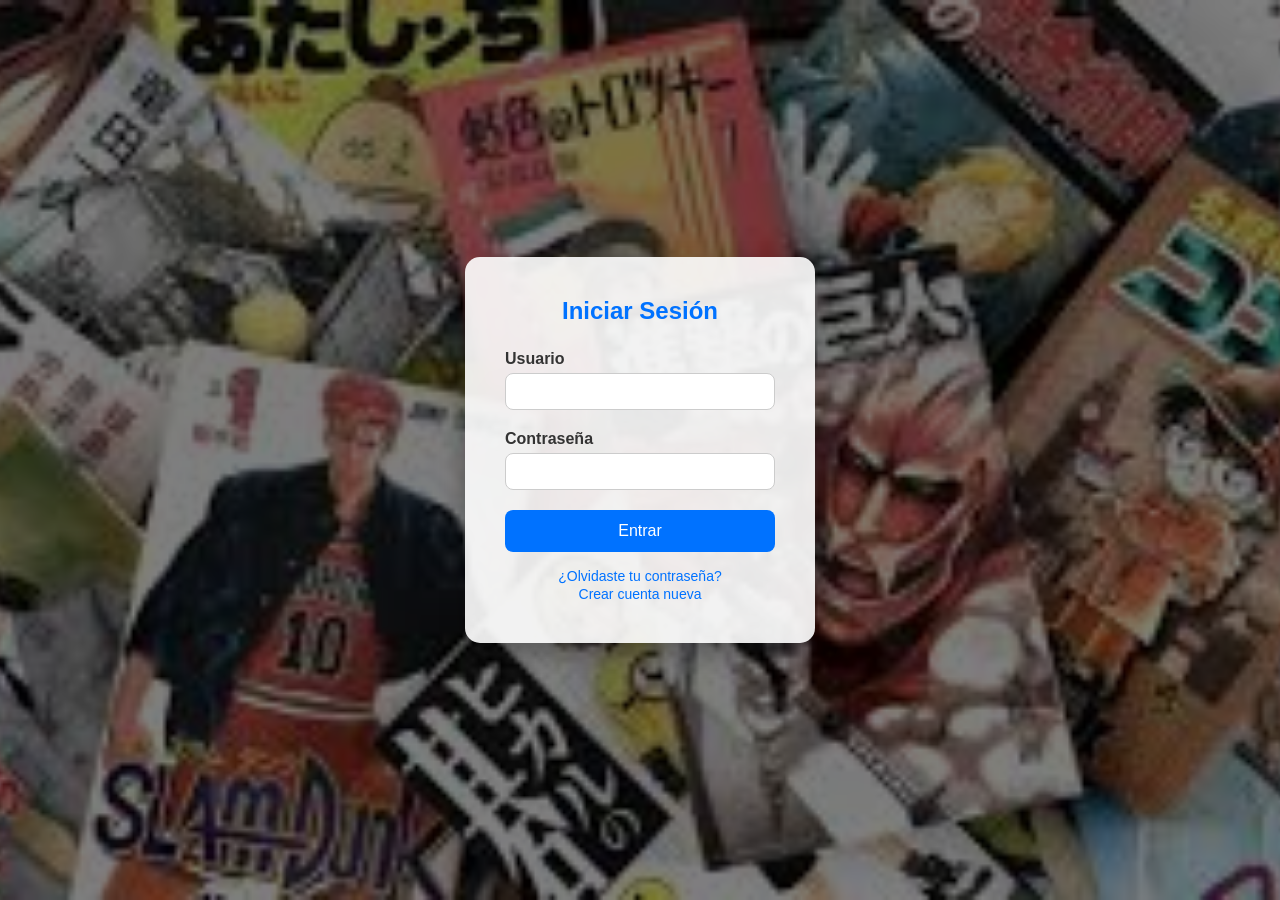
<file: index.html>
<!DOCTYPE html>
<html lang="es">
<head>
  <meta charset="UTF-8" />
  <meta name="viewport" content="width=device-width, initial-scale=1.0"/>
  <title>Iniciar Sesión</title>
 <link rel="stylesheet" href="estilos.css">
</head>
<body>
  <!-- Contenedor del formulario -->
  <div class="login-box">
    <h2>Iniciar Sesión</h2>
    <form action="#" method="post" id="formularioLogin">
      <!-- Campo de usuario -->
      <label for="usuario">Usuario</label>
      <input type="text" id="usuario" name="usuario" required />

      <!-- Campo de contraseña -->
      <label for="contrasena">Contraseña</label>
      <input type="password" id="contrasena" name="contrasena" required />

      <!-- Botón de envío -->
      <input type="submit" value="Entrar" />
    </form>

    <!-- Enlaces adicionales -->
    <div class="extra">
      <p><a href="#">¿Olvidaste tu contraseña?</a></p>
      <p><a href="#">Crear cuenta nueva</a></p>
    </div>
  </div>
  <script type="text/javascript" src="login.js"></script>
</body>
</html>
</file>
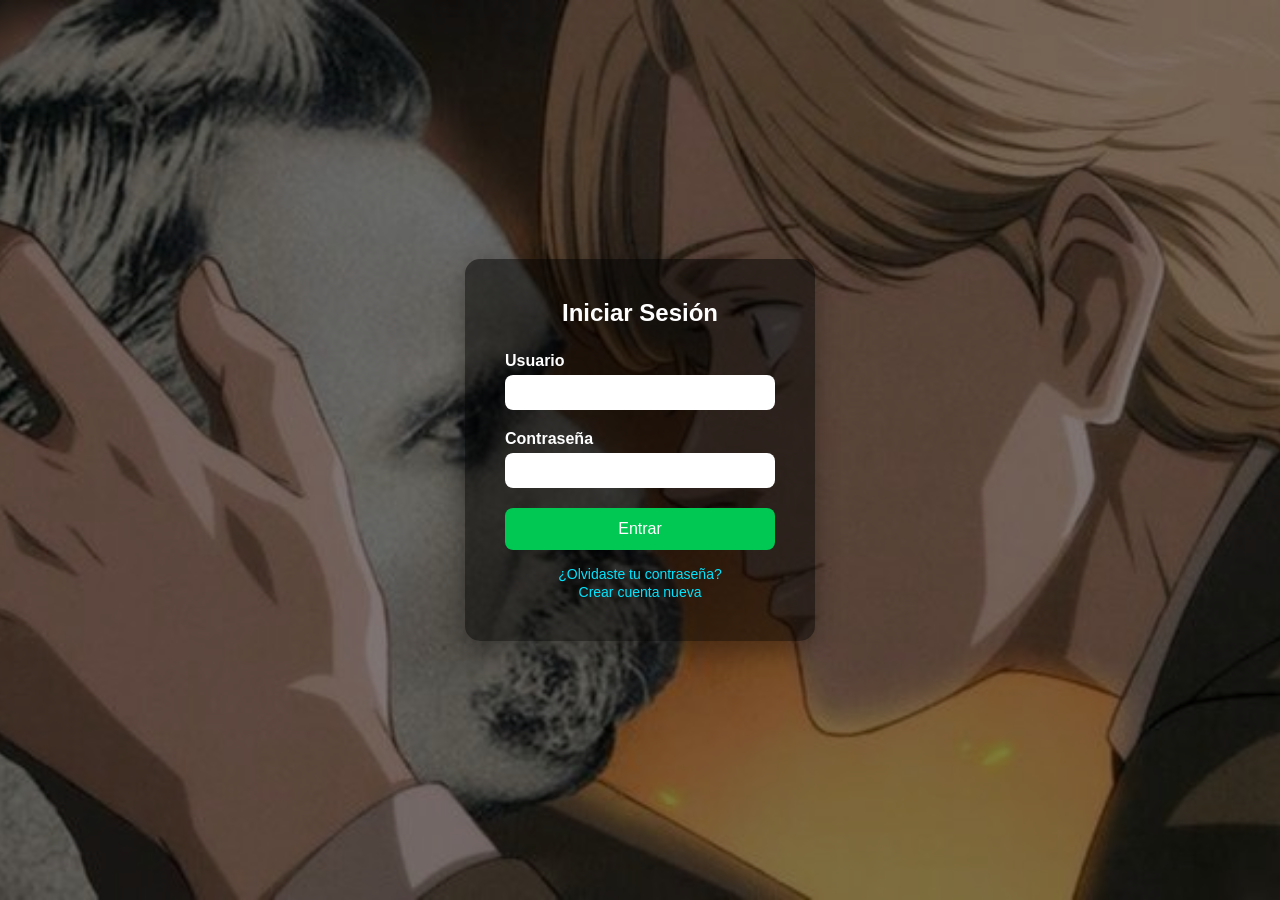
<file: login - 1.html>
<!DOCTYPE html>
<html lang="es">
<head>
  <meta charset="UTF-8" />
  <meta name="viewport" content="width=device-width, initial-scale=1.0"/>
  <title>Iniciar Sesión</title>
  <link rel="stylesheet" href="estilos1.css">
</head>
<body>
  <div class="login-box">
    <h2>Iniciar Sesión</h2>
    <form action="#" method="post" id="formularioLogin">
      <label for="usuario">Usuario</label>
      <input type="text" id="usuario" name="usuario" required />

      <label for="contrasena">Contraseña</label>
      <input type="password" id="contrasena" name="contrasena" required />

      <input type="submit" value="Entrar" />
    </form>
    <div class="extra">
      <p><a href="#">¿Olvidaste tu contraseña?</a></p>
      <p><a href="#">Crear cuenta nueva</a></p>
    </div>
  </div>
  <script type="text/javascript" src="login.js"></script>
</body>
</html>
</file>
<file: estilos.css>
/* Elimina márgenes y rellenos por defecto y ajusta el modelo de caja */
    * {
      box-sizing: border-box;
      margin: 0;
      padding: 0;
    }

    /* Estilos generales del cuerpo de la página */
    body {
      font-family: 'Segoe UI', Tahoma, Geneva, Verdana, sans-serif; /* Fuente moderna y legible */
      height: 100vh; /* Altura completa de la ventana */
      background: url('img2.jpg') 
        no-repeat center center fixed; /* Imagen de fondo centrada y fija */
      background-size: cover; /* Ajusta la imagen para cubrir toda la pantalla */
      position: relative; /* Necesario para colocar la capa transparente encima */
    }

    /* Capa oscura semitransparente sobre el fondo */
    body::before {
      content: ""; /* Obligatorio para pseudoelemento */
      position: absolute; /* Cubre toda la pantalla */
      top: 0;
      left: 0;
      height: 100%;
      width: 100%;
      background-color: rgba(0, 0, 0, 0.5); /* Negro con opacidad del 50% */
      z-index: 0; /* Detrás del contenido principal */
    }

    /* Caja del formulario de login */
    .login-box {
      position: relative; /* Para situarse por encima de la capa oscura */
      z-index: 1; /* Encima de la capa transparente */
      background-color: rgba(255, 255, 255, 0.9); /* Blanco con opacidad (transparente) */
      padding: 40px; /* Espacio interior */
      border-radius: 15px; /* Bordes redondeados */
      box-shadow: 0 10px 25px rgba(0, 0, 0, 0.3); /* Sombra para efecto flotante */
      width: 100%;
      max-width: 350px; /* Ancho máximo */
      margin: auto; /* Centrado horizontal */
      top: 50%;
      transform: translateY(-50%); /* Centrado vertical */
    }

    /* Título del formulario */
    .login-box h2 {
      text-align: center;
      margin-bottom: 25px;
      color: #0072ff; /* Azul moderno */
    }

    /* Etiquetas de los campos */
    .login-box label {
      display: block;
      margin-bottom: 5px;
      font-weight: bold;
      color: #333;
    }

    /* Campos de texto */
    .login-box input[type="text"],
    .login-box input[type="password"] {
      width: 100%;
      padding: 10px;
      margin-bottom: 20px;
      border: 1px solid #ccc;
      border-radius: 8px;
      outline: none;
      transition: 0.3s ease; /* Suaviza efectos al enfocar */
    }

    /* Efecto al enfocar los campos */
    .login-box input[type="text"]:focus,
    .login-box input[type="password"]:focus {
      border-color: #0072ff; /* Borde azul al enfocar */
      box-shadow: 0 0 5px rgba(0, 114, 255, 0.3);
    }

    /* Botón de enviar */
    .login-box input[type="submit"] {
      width: 100%;
      padding: 12px;
      background-color: #0072ff; /* Azul moderno */
      color: white;
      border: none;
      border-radius: 8px;
      font-size: 16px;
      cursor: pointer;
      transition: background-color 0.3s ease;
    }

    /* Efecto al pasar el mouse sobre el botón */
    .login-box input[type="submit"]:hover {
      background-color: #005bb5; /* Azul más oscuro al pasar el cursor */
    }

    /* Estilos para enlaces adicionales */
    .login-box .extra {
      text-align: center;
      margin-top: 15px;
    }

    .login-box .extra a {
      text-decoration: none;
      color: #0072ff;
      font-size: 14px;
    }

    .login-box .extra a:hover {
      text-decoration: underline; /* Subrayado al pasar el cursor */
    }
</file>
<file: estilos1.css>
* {
      box-sizing: border-box;
      margin: 0;
      padding: 0;
    }

    body {
      font-family: 'Segoe UI', Tahoma, Geneva, Verdana, sans-serif;
      height: 100vh;
      background: url('img1.jpg')
        no-repeat center center fixed;
      background-size: cover;
      position: relative;
    }

    body::before {
      content: "";
      position: absolute;
      top: 0;
      left: 0;
      height: 100%;
      width: 100%;
      background-color: rgba(0, 0, 0, 0.5);
      z-index: 0;
    }

    .login-box {
      position: relative;
      z-index: 1;
      background: url('https://images.unsplash.com/photo-1601597111158-3e37d4c1887c?auto=format&fit=crop&w=400&q=80') no-repeat center;
      background-size: cover;
      padding: 40px;
      border-radius: 15px;
      box-shadow: 0 10px 25px rgba(0, 0, 0, 0.3);
      width: 100%;
      max-width: 350px;
      margin: auto;
      top: 50%;
      transform: translateY(-50%);
      color: white;
    }

    .login-box::before {
      /* Capa semitransparente sobre la imagen del cuadro */
      content: "";
      position: absolute;
      top: 0;
      left: 0;
      height: 100%;
      width: 100%;
      background-color: rgba(0, 0, 0, 0.5); /* Oscurece la imagen del cuadro */
      border-radius: 15px;
      z-index: -1;
    }

    .login-box h2 {
      text-align: center;
      margin-bottom: 25px;
      color: #fff;
    }

    .login-box label {
      display: block;
      margin-bottom: 5px;
      font-weight: bold;
      color: #fff;
    }

    .login-box input[type="text"],
    .login-box input[type="password"] {
      width: 100%;
      padding: 10px;
      margin-bottom: 20px;
      border: none;
      border-radius: 8px;
      outline: none;
    }

    .login-box input[type="submit"] {
      width: 100%;
      padding: 12px;
      background-color: #00c853;
      color: white;
      border: none;
      border-radius: 8px;
      font-size: 16px;
      cursor: pointer;
    }

    .login-box .extra {
      text-align: center;
      margin-top: 15px;
    }

    .login-box .extra a {
      text-decoration: none;
      color: #00e5ff;
      font-size: 14px;
    }

    .login-box .extra a:hover {
      text-decoration: underline;
    }
</file>
